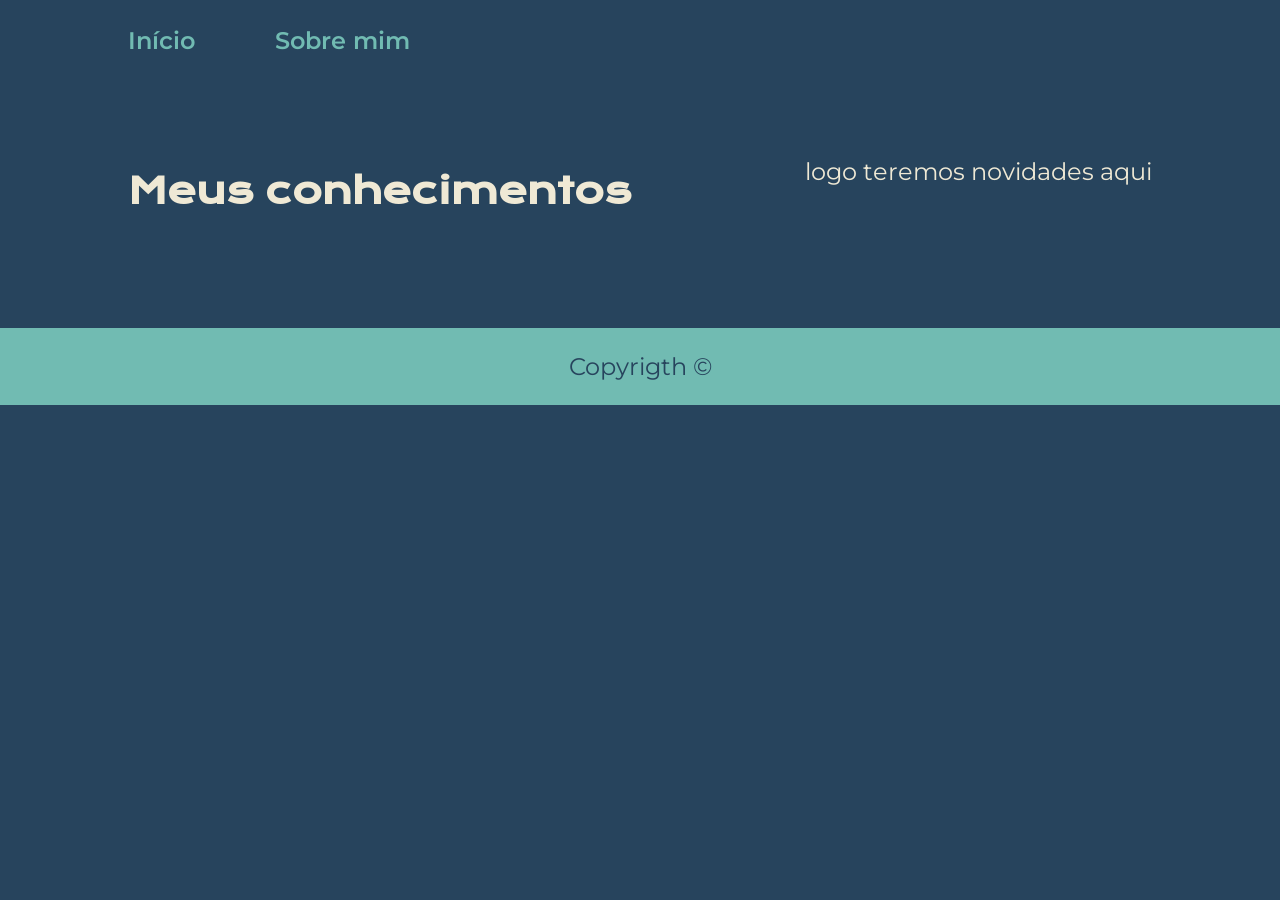
<file: meusProjetos.html>
<!DOCTYPE html>
<html lang="pt-br">
<head>
    <meta charset="UTF-8">
    <meta name="viewport" content="width=device-width, initial-scale=1.0">
    <title>Meus projetos 💻</title>
    <link rel="stylesheet" href="styles/style.css">
</head>
<body>
    <header class="cabecalho">
        <nav class="cabecalho__menu">
            <a class="cabecalho__menu__link" href="index.html">Início</a>
            
            <a class="cabecalho__menu__link" href="sobreMim.html">Sobre mim</a>
        </nav>
    </header>
    <main> 
        <section class="apresentacao">
            <h1 class="apresentacao__conteudo__titulo">Meus conhecimentos</h1>
            
            <div>
                <!--<a href="https://gamenumerosecreto-eta.vercel.app/">
                    <img src="./assets/jogoNumeroSecreto.png" alt="Jogo do Número secreto">
                </a>!-->
                <p class="apresentacao__conteudo__texto">logo teremos novidades aqui</p>
            </div>
        </section>
    </main>
    <footer class="rodape">
        <p>Copyrigth ©</p>
    </footer>
</body>
</html>
</file>
<file: styles/style.css>
@import url('https://fonts.googleapis.com/css2?family=Krona+One&family=Montserrat:ital,wght@0,100..900;1,100..900&display=swap');

:root {
    --cor-principal: #27445D;
    --cor-secundaria: #EFE9D5;
    --cor-terciaria: #71BBB2;
    --cor-do-hover: #497D74;

    --fonte-primaria: 'Krona One', sans-serif;
    --fonte-secundaria: 'Montserrat', sans-serif;

}
*{
    margin: 0;
    padding: 0;
    
}
body {
    box-sizing: border-box;
    height: 100%;
    background-color: var(--cor-principal);
    color: var(--cor-secundaria);
    
}

.cabecalho {
    padding: 2% 0 0 10% ;
}

.cabecalho__menu {
    display: flex;
    gap: 80px;
}

.cabecalho__menu__link{
    font-family: var(--fonte-secundaria);
    font-size: 1.5rem;
    font-weight: 600;
    color: var(--cor-terciaria);
    text-decoration: none;

}

.minha-foto {
    border-radius: 7%;
    width:35% ;
}

.apresentacao {
    padding: 8% 10%;
    display: flex;
    align-items: center;
    justify-content: space-between;
    gap: 82px;
}

.apresentacao__conteudo{
    width: 50%;
    display: flex;
    flex-direction:column;
    gap: 40px;
    
}

.apresentacao__conteudo__titulo{
    font-family: var(--fonte-primaria);
    font-size: 2.25rem;
}

.tecnologias {
    font-family: var(--fonte-secundaria);
    font-size: 1.5rem;
}

.titulo-destaque{
    color: var(--cor-terciaria);
}
 .apresentacao__conteudo__texto {
    font-size: 1.5rem;
    font-family: var(--fonte-secundaria);
    margin-bottom: 40px;
 }

 .apresentacao__links {
    display: flex;
    flex-direction: column;
    align-items: center;
    justify-content: space-between;
    gap: 20px;
 }

 .apresentacao__links__subtitulo {
    font-family: var(--fonte-primaria);
    font-weight: 400;
    font-size: 1.5rem;
  }

 .apresentacao__links__link {
    display: flex;
    justify-content: center;
    gap: 16px;
    font-family: var(--fonte-secundaria) ;
    width: 50%;
    text-align: center;
    border: 2px solid var(--cor-terciaria);
    border-radius: 6px;
    font-size: 1.5rem;
    color: var(--cor-secundaria);
    padding: 18px 0;
    text-decoration: none;
    font-weight: 600;
 }


 .apresentacao__links__link:hover{
    background-color: var(--cor-do-hover);
 }

 .rodape {
    color: var(--cor-principal);
    background-color: var(--cor-terciaria);
    padding: 24px;
    font-family: var(--fonte-secundaria);
    font-size: 1.5rem;
    font-weight: 400;
    text-align: center;
 }

 @media (max-width: 1100px){
    .cabecalho {
        padding: 10%;

    }

    .cabecalho__menu{
        justify-content: center;
    }
   
    .apresentacao {
        flex-direction: column-reverse;
        padding: 5%;
    }

    .apresentacao__conteudo{
        width: auto;
    }

   
    
    
 }
</file>
